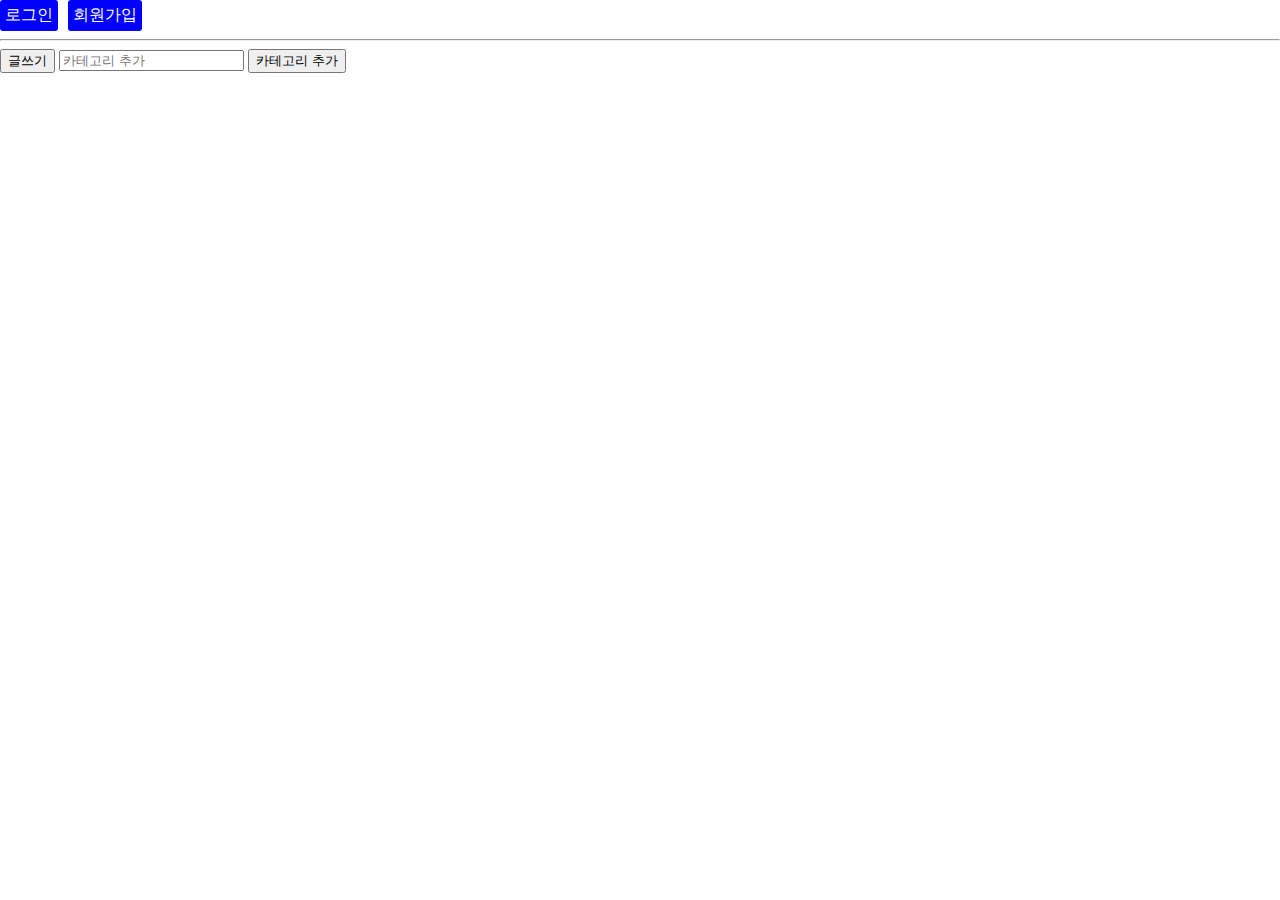
<file: index.html>
<!DOCTYPE html>
<html lang="en">
  <head>
    <meta charset="UTF-8" />
    <meta http-equiv="X-UA-Compatible" content="IE=edge" />
    <meta name="viewport" content="width=device-width, initial-scale=1.0" />
    <link rel="stylesheet" href="style.css" />
    <title>main</title>
  </head>
  <body>
    <div id="navbar">
      <a href="login.html">로그인</a>
      <a href="signup.html">회원가입</a>
    </div>
    <hr />
    <button onclick="showModal()">글쓰기</button>
    <input type="text" id="category" placeholder="카테고리 추가" />
    <button onclick="addCategory()">카테고리 추가</button>
    <div id="categoryList" onclick="changeCate(event)"></div>
    <div id="modal">
      <div id="item">
        <button onclick="closeModal()">닫기</button>
        <form id="form">
          <input name="title" type="text" id="'title" placeholder="제목" />
          <input name="content" type="text" id="content" placeholder="내용" />
          <input name="image" type="file" />
        </form>
        <button onclick="submitPost()">작성하기</button>
      </div>
    </div>
    <div id="postList"></div>
  </body>
  <script src="get.js"></script>
  <script src="modal.js"></script>
  <script src="category.js"></script>
</html>
</file>
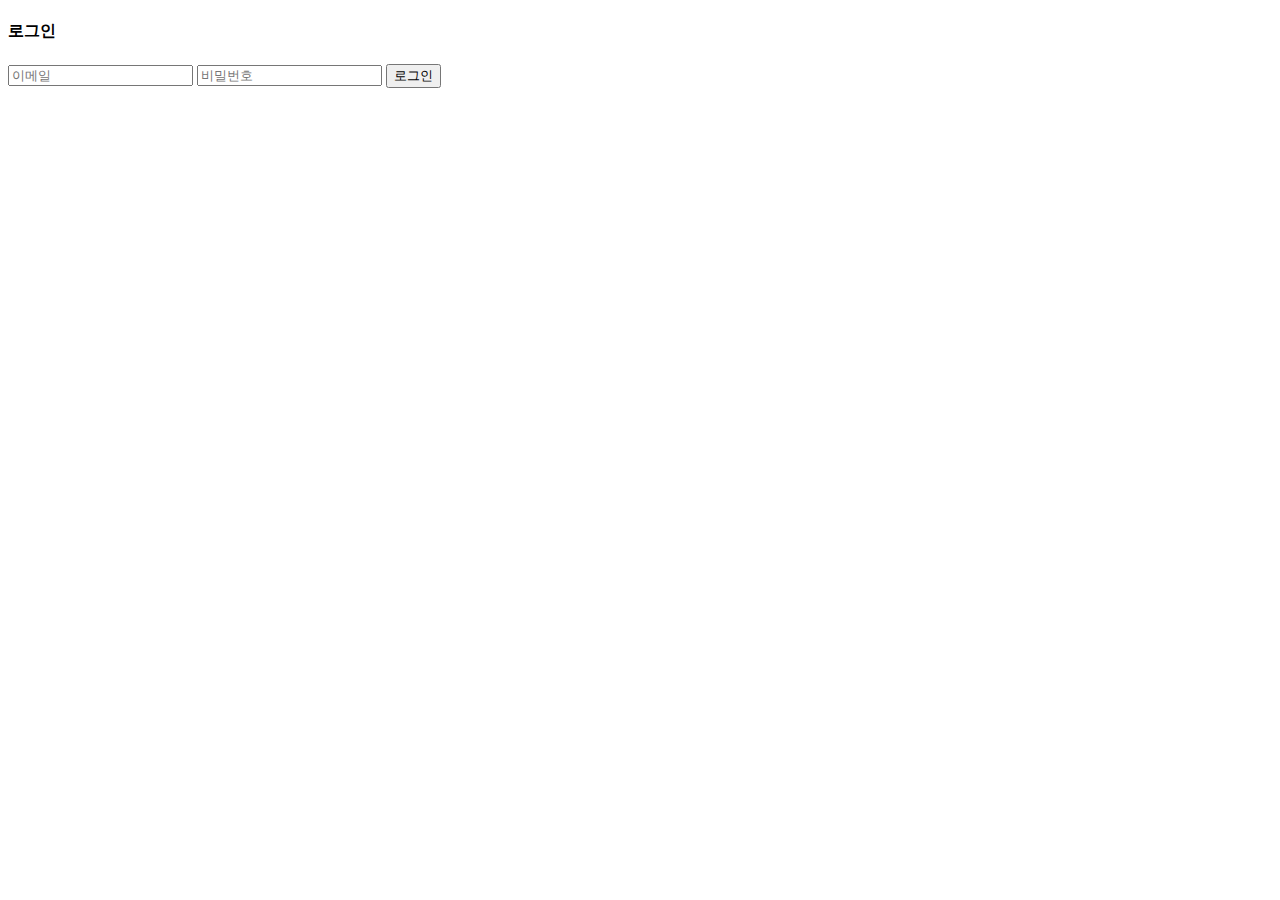
<file: login.html>
<!DOCTYPE html>
<html lang="en">
  <head>
    <meta charset="UTF-8" />
    <meta http-equiv="X-UA-Compatible" content="IE=edge" />
    <meta name="viewport" content="width=device-width, initial-scale=1.0" />
    <title>로그인</title>
  </head>
  <body>
    <h4>로그인</h4>
    <input id="userEmail" placeholder="이메일" />
    <input id="userPassword" type="password" placeholder="비밀번호" />
    <button onclick="submitLogin()">로그인</button>
  </body>
  <script src="login.js"></script>
  <script src="script.js"></script>
</html>
</file>
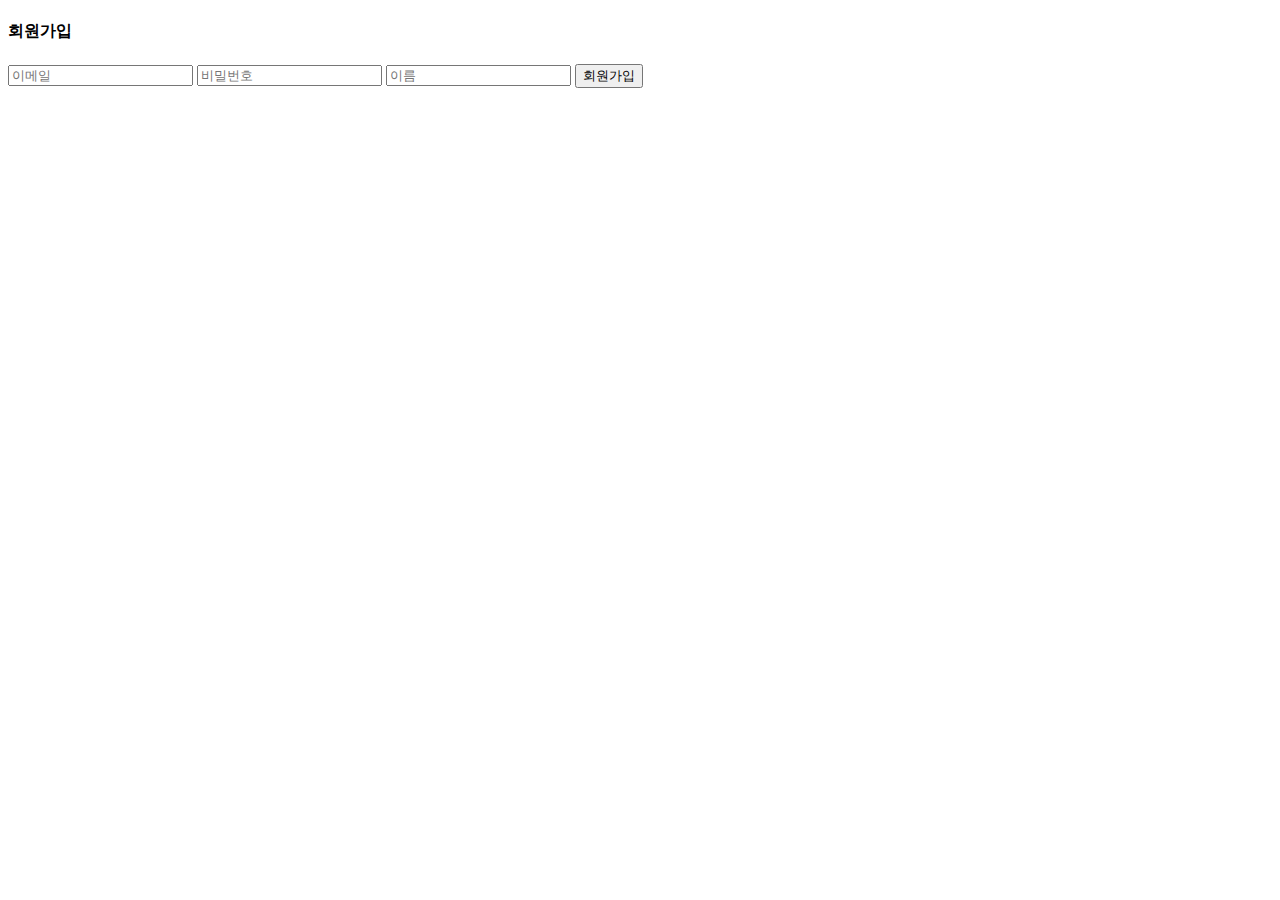
<file: signup.html>
<!DOCTYPE html>
<html lang="en">
  <head>
    <meta charset="UTF-8" />
    <meta http-equiv="X-UA-Compatible" content="IE=edge" />
    <meta name="viewport" content="width=device-width, initial-scale=1.0" />
    <title>회원가입</title>
  </head>
  <body>
    <h4>회원가입</h4>
    <input id="userEmail" placeholder="이메일" />
    <input id="userPassword" type="password" placeholder="비밀번호" />
    <input id="userName" placeholder="이름" />
    <button onclick="submitRegister()">회원가입</button>
  </body>
  <script src="signup.js"></script>
  <script src="script.js"></script>
</html>
</file>
<file: style.css>
body {
  margin: 0;
}

@keyframes fadein {
  from {
    opacity: 0;
  }
  to {
    opacity: 1;
  }
}

@keyframes fadeout {
  from {
    opacity: 1;
  }
  to {
    opacity: 0;
  }
}

#modal {
  width: 100vw;
  height: 100vh;
  position: absolute;
  display: none;
  justify-content: center;
  align-items: center;
  background-color: rgba(0, 0, 0, 0.5);
}

#item {
  padding: 50px;
  background-color: lightblue;
  display: flex;
  justify-content: center;
  align-items: flex-end;
  flex-direction: column;
  border-radius: 10px;
}
#item > form {
  display: flex;
  flex-direction: column;
}

#navbar {
  display: flex;
  gap: 10px;
}
#navbar a {
  text-decoration: none;
  color: black;
  color: white;
  background-color: blue;
  border-radius: 3px;
  padding: 5px;
}
#updateUi {
  display: none;
}
</file>
